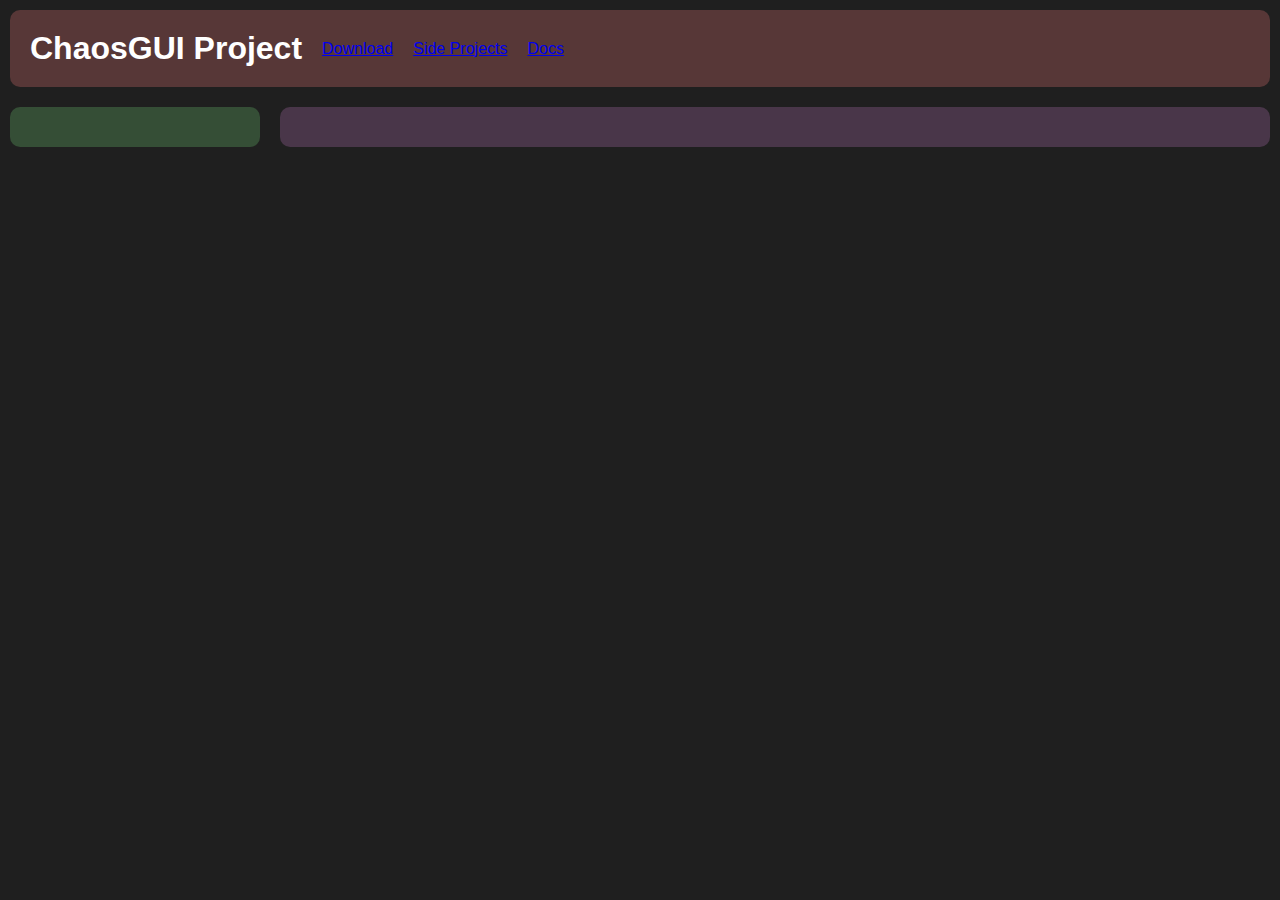
<file: index.html>
<!DOCTYPE html>
<html>
	<head>
		<title>ChaosGUI Project</title>
		<meta lang="en"><meta charset="UTF-8">
		<meta name="viewport" content="width=device-width, initial-scale=1.0">
		<link rel="stylesheet" href="./styles.css">
	</head>
	<body>
		<header class="header">
			<h1>ChaosGUI Project</h1>
			<a class=".header" href="https://captainbear079.github.io/Download/">Download</a>
			<a class=".header" href="https://captainbear079.github.io/SideProjects/">Side Projects</a>
			<a class=".header" href="https://captainbear079.github.io/Docs/">Docs</a>
		</header>
		<div class="dynamic-content">
			<div class="sidebar">
			</div>
			<div class="main-content">
			</div>
		</div>
	</body>
</html>
</file>
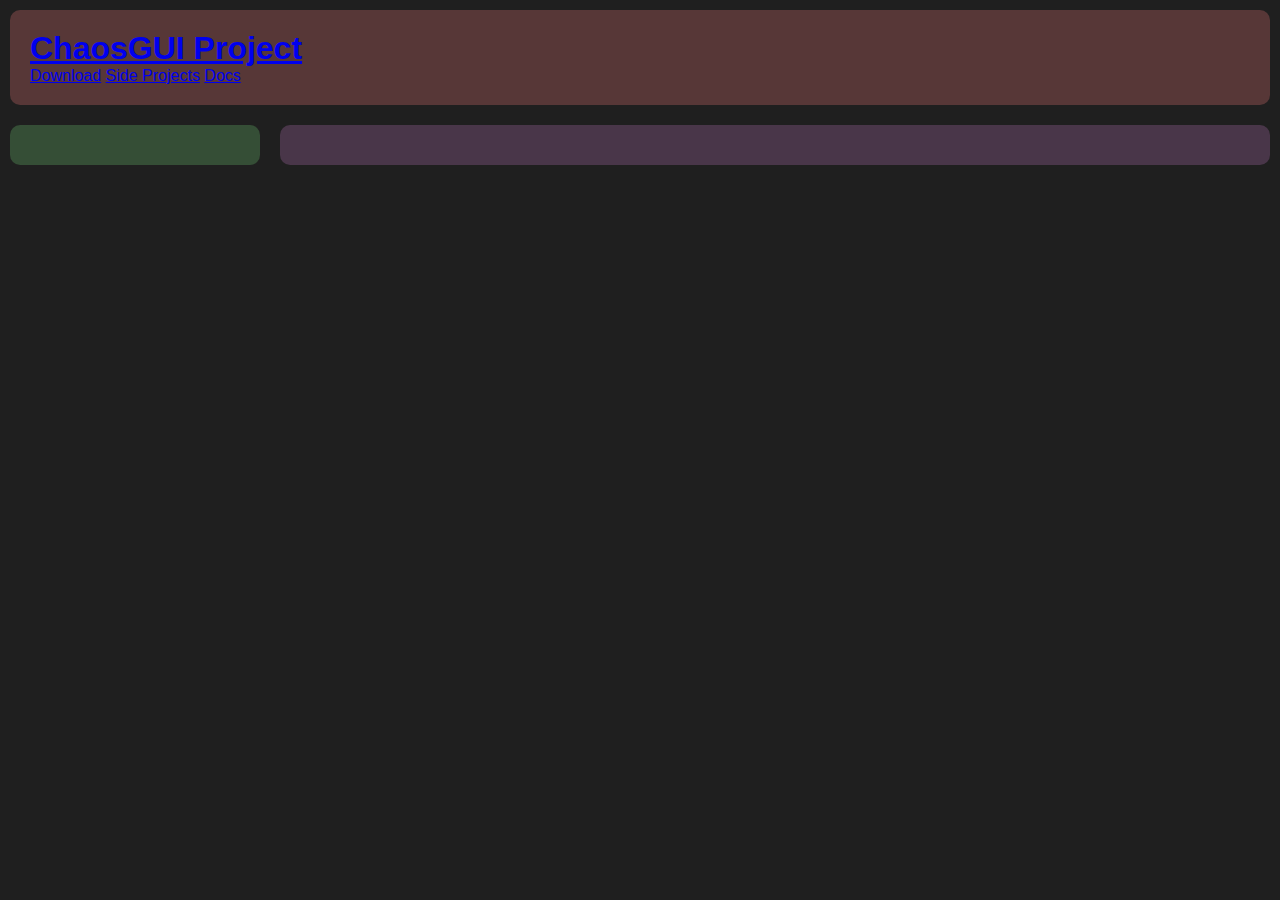
<file: Docs/index.html>
<!DOCTYPE html>
<html>
	<head>
		<title>ChaosGUI Project</title>
		<meta lang="en"><meta charset="UTF-8">
		<meta name="viewport" content="width=device-width, initial-scale=1.0">
		<link rel="stylesheet" href="./styles.css">
	</head>
	<body>
		<header class="header">
			<div>
				<h1><a href="https://captainbear079.github.io/">ChaosGUI Project</a></h1>
			</div>
			<a class=".header" href="https://github.com/CaptainBear079/System-079/releases">Download</a>
			<a class=".header" href="https://captainbear079.github.io/SideProjects/">Side Projects</a>
			<a class=".header" href="https://captainbear079.github.io/Docs/">Docs</a>
		</header>
		<div class="dynamic-content">
			<div class="sidebar">
			</div>
			<div class="main-content">
			</div>
		</div>
	</body>
</html>
</file>
<file: styles.css>
* {
    margin: 0;
    padding: 0;
    box-sizing: border-box;
}

body {
    font-family: Arial, sans-serif;
    background-color: #1f1f1f;
}

.header {
    display: flex;
    gap: 20px;
    align-items: left;
    margin: 10px;
    border-radius: 10px;
    background-color: #573737;
    color: white;
    text-align: left;
    padding: 20px 20px;
}

.header a {
    align-self: center;
}

.dynamic-content {
    display: flex;
    flex: 1;
}

.sidebar {
    display: flex;
    gap: 20px;
    align-items: left;
    margin: 10px;
    border-radius: 10px;
    background-color: #354e36;
    width: 250px;
    color: white;
    padding: 20px;
}

.main-content {display: flex;
    gap: 20px;
    align-items: left;
    margin: 10px;
    border-radius: 10px;
    background-color: #493649;
    flex: 1;
    padding: 20px;
}
</file>
<file: Docs/styles.css>
* {
    margin: 0;
    padding: 0;
    box-sizing: border-box;
}

body {
    font-family: Arial, sans-serif;
    background-color: #1f1f1f;
}

.header {
    margin: 10px;
    border-radius: 10px;
    background-color: #573737;
    color: white;
    text-align: left;
    padding: 20px 20px;
}

.dynamic-content {
    display: flex;
    flex: 1;
}

.sidebar {
    margin: 10px;
    border-radius: 10px;
    background-color: #354e36;
    width: 250px;
    color: white;
    padding: 20px;
}

.main-content {
    margin: 10px;
    border-radius: 10px;
    background-color: #493649;
    flex: 1;
    padding: 20px;
}
</file>
